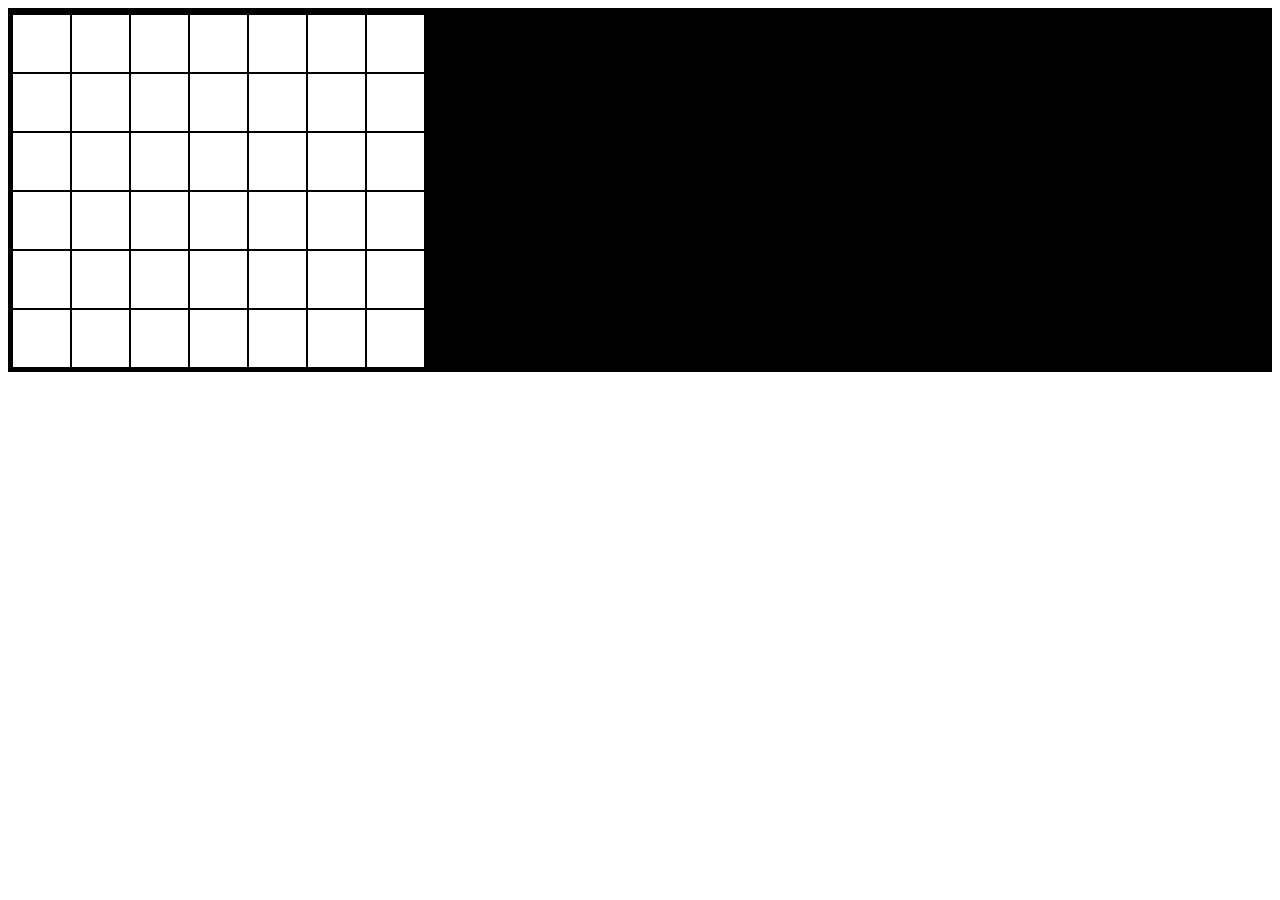
<file: index.html>
<html ng-app="fourline">

<head>
	<link rel="stylesheet" href="css/style.css">
</head>

<body ng-controller="four">
	<div id="tablero">
		<div class="columna" ng-repeat="column in arreglo">
			<div class="casilla" ng-repeat="fila in column" ng-click="casilla()">
		
			</div>
		</div>
	</div>
	<script src="js/angular.min.js"></script>
	<script src="js/logica.js"></script>
</body>

</html>
</file>
<file: css/style.css>
.columna{
	margin-right: 2px;
}
.casilla{
	margin-top: 2px;
	width: 57px;
	height: 57px;
	background-color: white;
}

#tablero{
	padding: 5px;
	background: black;
	display: flex;
}
</file>
